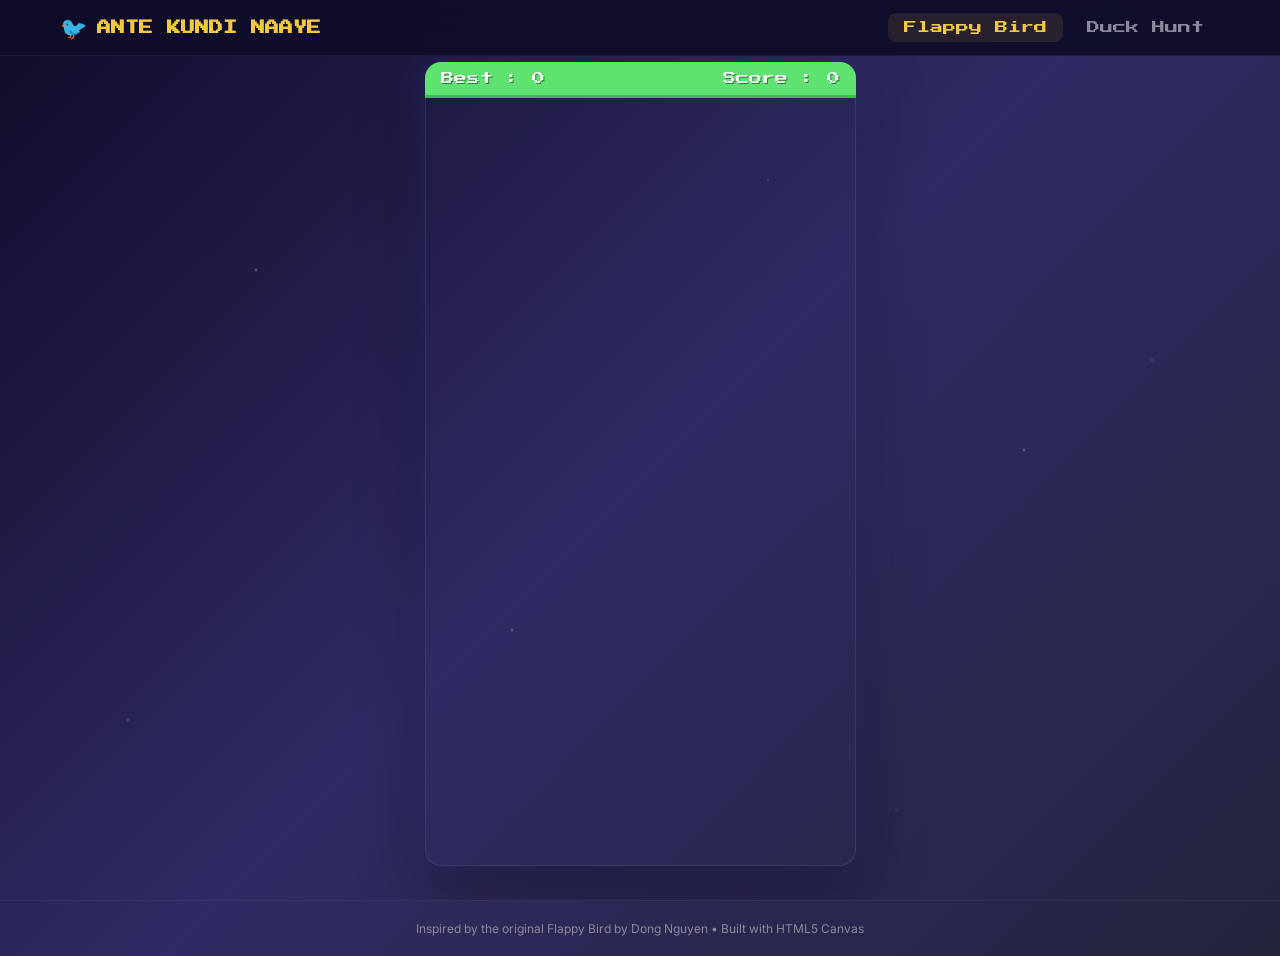
<file: index.html>
<!DOCTYPE html>
<html lang="en">
<head>
  <meta charset="UTF-8">
  <meta name="viewport" content="width=device-width, initial-scale=1.0, user-scalable=no">
  <meta name="description" content="Play Flappy Bird for free online — the classic arcade game recreated as a beautiful HTML5 web app. Tap or click to fly!">
  <title>Play Flappy Bird</title>
  <link rel="preconnect" href="https://fonts.googleapis.com">
  <link rel="preconnect" href="https://fonts.gstatic.com" crossorigin>
  <link href="https://fonts.googleapis.com/css2?family=Press+Start+2P&family=Inter:wght@400;500;600;700&display=swap" rel="stylesheet">
  <link rel="stylesheet" href="style.css">
</head>
<body>

  <!-- Loading Screen -->
  <div id="loading-screen">
    <div class="loading-content">
      <div class="loading-title">
        <span class="loading-flappy">FLAPPY</span>
        <span class="loading-bird">BIRD</span>
      </div>
      <div class="loading-bar-container">
        <div class="loading-bar" id="loading-bar"></div>
        <div class="loading-shine"></div>
      </div>
      <p class="loading-text">Loading...</p>
    </div>
  </div>

  <!-- Navbar -->
  <nav class="navbar" id="navbar">
    <div class="nav-inner">
      <a href="index.html" class="nav-brand">
        <span class="brand-icon">🐦</span>
        <h1>ANTE KUNDI NAAYE</h1>
      </a>
      <button class="nav-toggle" id="nav-toggle" aria-label="Toggle navigation">
        <span></span><span></span><span></span>
      </button>
      <ul class="nav-links" id="nav-links">
        <li><a href="index.html" class="active">Flappy Bird</a></li>
        <li><a href="duckhunt.html">Duck Hunt</a></li>
      </ul>
    </div>
  </nav>

  <!-- Game Container -->
  <main class="game-container" id="game-container">
    <div id="game-wrapper">
      <div class="score-container">
        <div id="bestScore">Best : 0</div>
        <div id="currentScore">Score : 0</div>
      </div>
      <canvas id="game-canvas" width="431" height="768"></canvas>
    </div>
  </main>

  <!-- Footer -->
  <footer class="footer">
    <p>Inspired by the original Flappy Bird by Dong Nguyen &bull; Built with HTML5 Canvas</p>
  </footer>

  <script src="game.js"></script>
</body>
</html>
</file>
<file: style.css>
@import url('https://fonts.googleapis.com/css2?family=Press+Start+2P&display=swap');

/* ===== Reset & Base ===== */
*, *::before, *::after {
  margin: 0;
  padding: 0;
  box-sizing: border-box;
}

:root {
  --bg-dark: #0f0c29;
  --bg-mid: #302b63;
  --bg-light: #24243e;
  --accent: #f5c842;
  --accent2: #00e6ff;
  --nav-bg: rgba(15, 12, 41, 0.92);
  --nav-height: 56px;
  --text: #e0e0e0;
  --text-dim: #8a8a9a;
}

html, body {
  width: 100%;
  min-height: 100vh;
  font-family: 'Press Start 2P', 'Inter', cursive, sans-serif;
  background: linear-gradient(135deg, var(--bg-dark), var(--bg-mid), var(--bg-light));
  color: var(--text);
  -webkit-tap-highlight-color: transparent;
  user-select: none;
  overflow-x: hidden;
  text-align: center;
}

/* Animated background stars */
body::before {
  content: '';
  position: fixed;
  inset: 0;
  background-image:
    radial-gradient(2px 2px at 20% 30%, rgba(255,255,255,0.4), transparent),
    radial-gradient(2px 2px at 40% 70%, rgba(255,255,255,0.3), transparent),
    radial-gradient(1px 1px at 60% 20%, rgba(255,255,255,0.5), transparent),
    radial-gradient(2px 2px at 80% 50%, rgba(255,255,255,0.35), transparent),
    radial-gradient(1px 1px at 10% 80%, rgba(255,255,255,0.45), transparent),
    radial-gradient(1px 1px at 70% 90%, rgba(255,255,255,0.3), transparent),
    radial-gradient(2px 2px at 50% 10%, rgba(255,255,255,0.4), transparent),
    radial-gradient(1px 1px at 90% 40%, rgba(255,255,255,0.35), transparent);
  animation: twinkle 4s ease-in-out infinite alternate;
  pointer-events: none;
  z-index: 0;
}

@keyframes twinkle {
  0% { opacity: 0.6; }
  100% { opacity: 1; }
}

/* ===== Loading Screen ===== */
#loading-screen {
  position: fixed;
  inset: 0;
  background: #000;
  display: flex;
  align-items: center;
  justify-content: center;
  z-index: 9999;
  transition: opacity 0.6s ease;
}

#loading-screen.fade-out {
  opacity: 0;
  pointer-events: none;
}

.loading-content {
  display: flex;
  flex-direction: column;
  align-items: center;
  gap: 24px;
}

.loading-title {
  display: flex;
  flex-direction: column;
  align-items: center;
  gap: 4px;
  font-family: 'Press Start 2P', monospace;
}

.loading-flappy {
  font-size: 32px;
  color: var(--accent);
  text-shadow: 0 0 20px rgba(245, 200, 66, 0.4);
}

.loading-bird {
  font-size: 32px;
  color: #fff;
  text-shadow: 0 0 20px rgba(255, 255, 255, 0.3);
}

.loading-bar-container {
  width: 300px;
  max-width: 80vw;
  height: 10px;
  background: rgba(255, 255, 255, 0.12);
  border-radius: 5px;
  overflow: hidden;
  position: relative;
}

.loading-bar {
  width: 0%;
  height: 100%;
  background: linear-gradient(90deg, #00e6ff, #008cff);
  box-shadow: 0 0 12px rgba(0, 255, 255, 0.5);
  border-radius: 5px;
  transition: width 0.15s ease;
}

.loading-shine {
  position: absolute;
  top: 0;
  left: -50%;
  width: 50%;
  height: 100%;
  background: linear-gradient(120deg, transparent, rgba(255,255,255,0.5), transparent);
  animation: shineMove 2s infinite linear;
}

@keyframes shineMove {
  0% { left: -50%; }
  100% { left: 100%; }
}

.loading-text {
  font-size: 12px;
  color: var(--text-dim);
  letter-spacing: 2px;
  text-transform: uppercase;
}

/* ===== Navbar ===== */
.navbar {
  position: fixed;
  top: 0;
  left: 0;
  right: 0;
  height: var(--nav-height);
  background: var(--nav-bg);
  backdrop-filter: blur(16px);
  -webkit-backdrop-filter: blur(16px);
  border-bottom: 1px solid rgba(255, 255, 255, 0.06);
  z-index: 100;
  opacity: 0;
  transition: opacity 0.5s ease;
}

.navbar.visible {
  opacity: 1;
}

.nav-inner {
  max-width: 1200px;
  margin: 0 auto;
  height: 100%;
  display: flex;
  align-items: center;
  justify-content: space-between;
  padding: 0 20px;
}

.nav-brand {
  display: flex;
  align-items: center;
  gap: 10px;
  text-decoration: none;
  color: #fff;
}

.nav-brand .brand-icon {
  font-size: 22px;
}

.nav-brand h1 {
  font-family: 'Press Start 2P', monospace;
  font-size: 14px;
  color: var(--accent);
  white-space: nowrap;
}

.nav-toggle {
  display: none;
  flex-direction: column;
  gap: 4px;
  background: none;
  border: none;
  cursor: pointer;
  padding: 6px;
}

.nav-toggle span {
  display: block;
  width: 22px;
  height: 2px;
  background: #fff;
  border-radius: 1px;
  transition: all 0.3s ease;
}

.nav-links {
  display: flex;
  list-style: none;
  gap: 8px;
}

.nav-links a {
  display: block;
  padding: 8px 16px;
  font-size: 13px;
  font-weight: 500;
  color: var(--text-dim);
  text-decoration: none;
  border-radius: 8px;
  transition: all 0.2s ease;
}

.nav-links a:hover {
  color: #fff;
  background: rgba(255, 255, 255, 0.08);
}

.nav-links a.active {
  color: var(--accent);
  background: rgba(245, 200, 66, 0.1);
}

/* Mobile nav */
@media (max-width: 600px) {
  .nav-toggle {
    display: flex;
  }

  .nav-links {
    position: absolute;
    top: var(--nav-height);
    left: 0;
    right: 0;
    flex-direction: column;
    background: var(--nav-bg);
    backdrop-filter: blur(16px);
    padding: 12px 20px;
    gap: 4px;
    border-bottom: 1px solid rgba(255,255,255,0.06);
    display: none;
  }

  .nav-links.open {
    display: flex;
  }
}

/* ===== Game Container ===== */
.game-container {
  display: flex;
  align-items: flex-start;
  justify-content: center;
  height: 100vh;
  overflow: hidden;
  padding: calc(var(--nav-height) + 6px) 16px 6px;
  position: relative;
  z-index: 1;
}

#game-wrapper {
  position: relative;
  max-width: 431px;
  width: 100%;
  margin: 0 auto;
  border-radius: 16px;
  overflow: hidden;
  box-shadow:
    0 0 40px rgba(100, 100, 255, 0.2),
    0 20px 60px rgba(0, 0, 0, 0.5),
    inset 0 0 0 1px rgba(255, 255, 255, 0.08);
}

/* ===== Green Score Bar ===== */
.score-container {
  display: flex;
  justify-content: space-between;
  padding: 10px 16px;
  background: #5EE270;
  font-family: 'Press Start 2P', monospace;
  font-size: 13px;
  color: #fff;
  text-shadow: 1px 1px 0 #2a7a3a;
  border-bottom: 3px solid #3dba55;
}

/* ===== Canvas ===== */
#game-canvas {
  display: block;
  width: 100%;
  max-height: calc(100vh - var(--nav-height) - 55px);
  object-fit: contain;
  image-rendering: pixelated;
  image-rendering: crisp-edges;
  cursor: pointer;
}

/* ===== Footer ===== */
.footer {
  position: relative;
  z-index: 1;
  text-align: center;
  padding: 20px;
  color: var(--text-dim);
  font-size: 12px;
  font-family: 'Inter', sans-serif;
  border-top: 1px solid rgba(255, 255, 255, 0.05);
}

/* ===== Content Pages (About, Leaderboard, Privacy) ===== */
.page-content {
  max-width: 700px;
  margin: 0 auto;
  padding: calc(var(--nav-height) + 40px) 24px 80px;
  position: relative;
  z-index: 1;
  min-height: 100vh;
}

.page-content h2 {
  font-family: 'Press Start 2P', monospace;
  font-size: 20px;
  color: var(--accent);
  margin-bottom: 24px;
}

.page-content h3 {
  font-size: 16px;
  font-weight: 600;
  color: #fff;
  margin: 24px 0 12px;
}

.page-content p {
  font-size: 15px;
  line-height: 1.7;
  color: var(--text-dim);
  margin-bottom: 16px;
  font-family: 'Inter', sans-serif;
}

.page-content a {
  color: var(--accent2);
  text-decoration: none;
}

.page-content a:hover {
  text-decoration: underline;
}

.glass-card {
  background: rgba(255, 255, 255, 0.04);
  border: 1px solid rgba(255, 255, 255, 0.08);
  border-radius: 16px;
  padding: 24px;
  margin-bottom: 20px;
  backdrop-filter: blur(8px);
}

/* ===== Leaderboard Table ===== */
.leaderboard-table {
  width: 100%;
  border-collapse: collapse;
  font-size: 14px;
}

.leaderboard-table th {
  text-align: left;
  padding: 12px 16px;
  color: var(--accent);
  font-family: 'Press Start 2P', monospace;
  font-size: 10px;
  border-bottom: 1px solid rgba(255,255,255,0.1);
}

.leaderboard-table td {
  padding: 12px 16px;
  border-bottom: 1px solid rgba(255,255,255,0.04);
  color: var(--text);
}

.leaderboard-table tr:hover td {
  background: rgba(255,255,255,0.03);
}

.rank-gold { color: #ffd700; }
.rank-silver { color: #c0c0c0; }
.rank-bronze { color: #cd7f32; }

/* ===== Responsive ===== */
@media (max-height: 700px) {
  .game-container {
    padding-top: calc(var(--nav-height) + 8px);
    padding-bottom: 40px;
  }
}

@media (max-width: 460px) {
  #game-wrapper {
    width: 100vw;
    border-radius: 0;
  }
  .game-container {
    padding-left: 0;
    padding-right: 0;
  }
}
</file>
